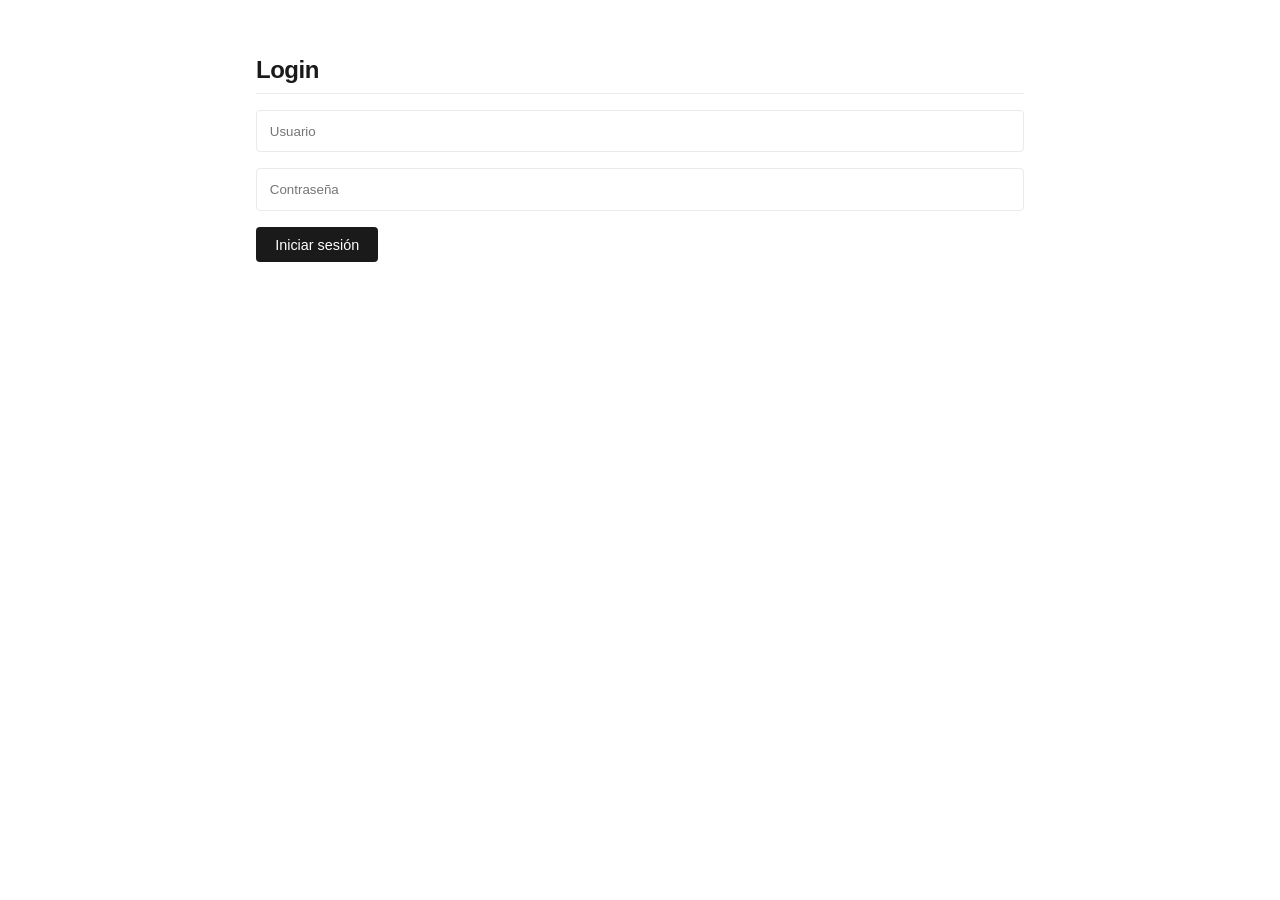
<file: index.html>
<!DOCTYPE html>
<html>
<head>
<meta charset="UTF-8">
<title>Login - Tienda PC</title>
<link rel="stylesheet" href="css/estilos.css">
</head>

<body>

<div class="login-container">
<h2>Login</h2>

<input type="text" id="usuario" placeholder="Usuario">
<input type="password" id="password" placeholder="Contraseña">

<button onclick="login()">Iniciar sesión</button>

<p id="error"></p>
</div>

<script src="models/usuarios.js"></script>
<script src="controllers/loginController.js"></script>
<script src="js/session.js"></script>
<script src="js/login.js"></script>
</body>
</html>
</file>
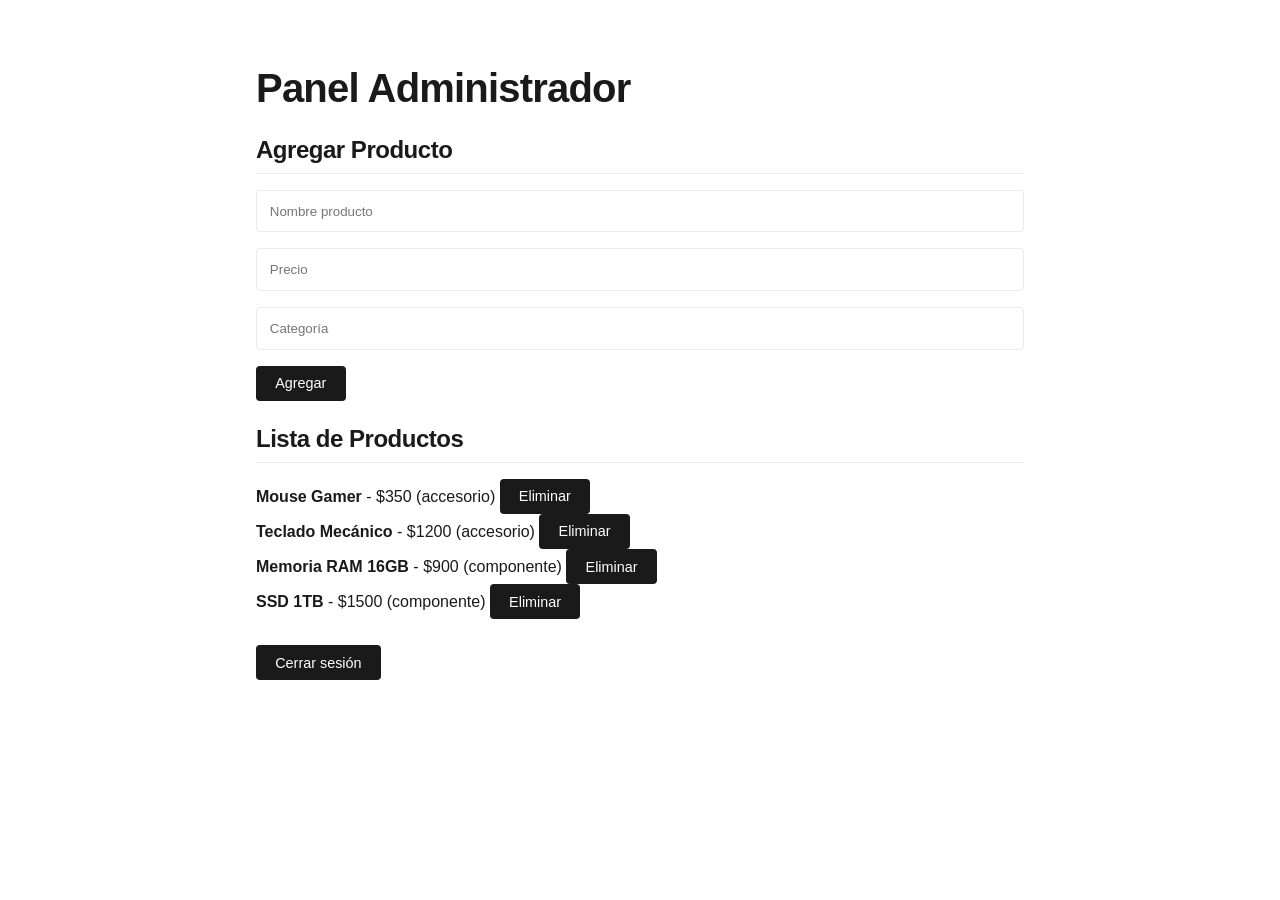
<file: views/admin.html>
<!DOCTYPE html>
<html>
<head>
<meta charset="UTF-8">
<title>Panel Administrador</title>
<link rel="stylesheet" href="../css/estilos.css">
</head>

<body onload="verificarSesion()">

<h1>Panel Administrador</h1>

<h2>Agregar Producto</h2>

<input type="text" id="nombre" placeholder="Nombre producto">
<input type="number" id="precio" placeholder="Precio">
<input type="text" id="categoria" placeholder="Categoría">

<button onclick="agregarProducto()">Agregar</button>

<h2>Lista de Productos</h2>

<div id="listaProductos"></div>

<br>
<button onclick="logout()">Cerrar sesión</button>

<script src="../models/productos.js"></script>
<script src="../controllers/productoController.js"></script>
<script src="../js/session.js"></script>

</body>
</html>
</file>
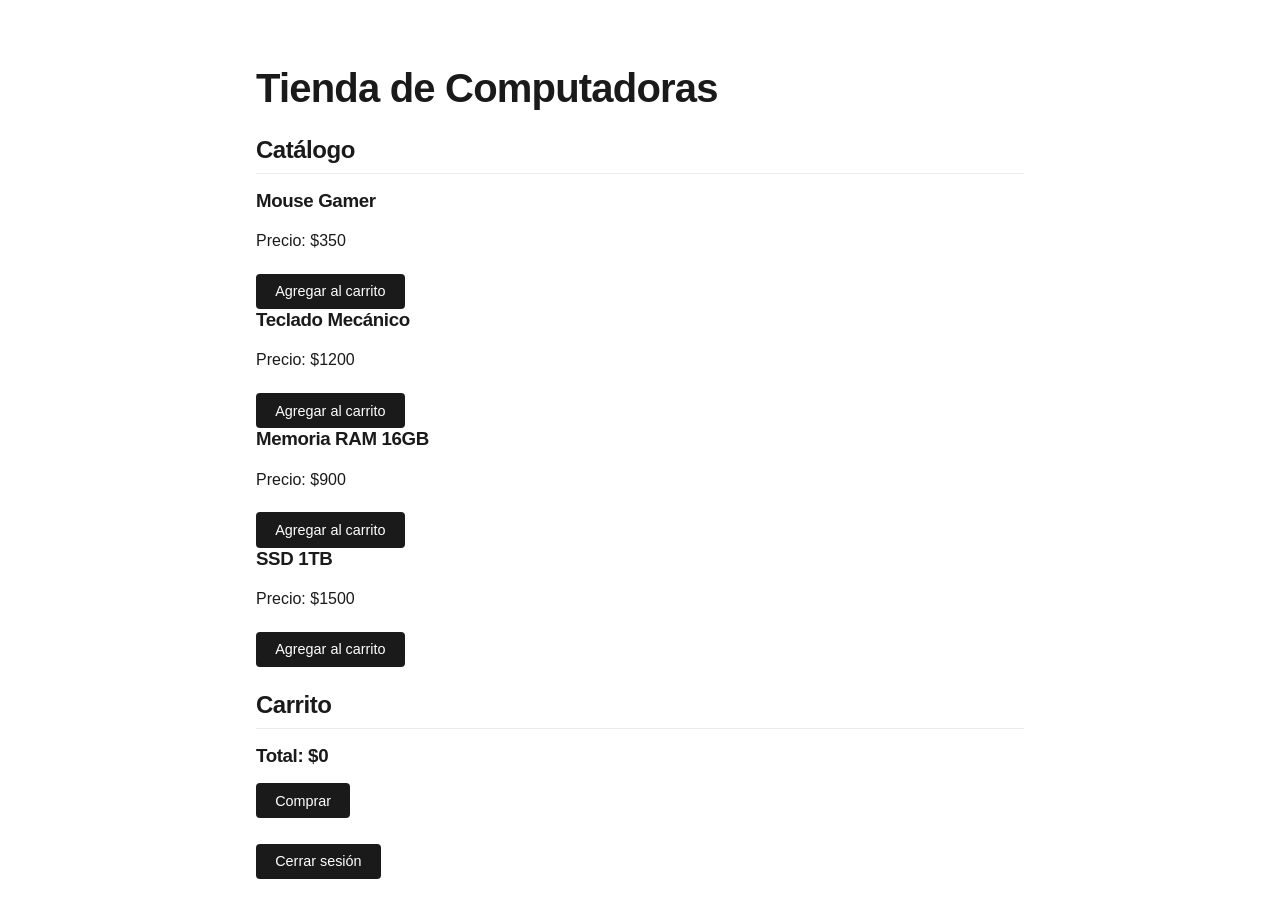
<file: views/cliente.html>
<!DOCTYPE html>
<html>
<head>
<meta charset="UTF-8">
<title>Tienda</title>
<link rel="stylesheet" href="../css/estilos.css">
</head>

<body onload="verificarSesion()">

<h1>Tienda de Computadoras</h1>

<h2>Catálogo</h2>

<div id="catalogo"></div>

<h2>Carrito</h2>

<div id="carrito"></div>

<h3>Total: $<span id="total">0</span></h3>

<button onclick="comprar()">Comprar</button>

<br><br>

<button onclick="logout()">Cerrar sesión</button>

<script src="../models/productos.js"></script>
<script src="../controllers/carritoController.js"></script>
<script src="../js/session.js"></script>

</body>
</html>
</file>
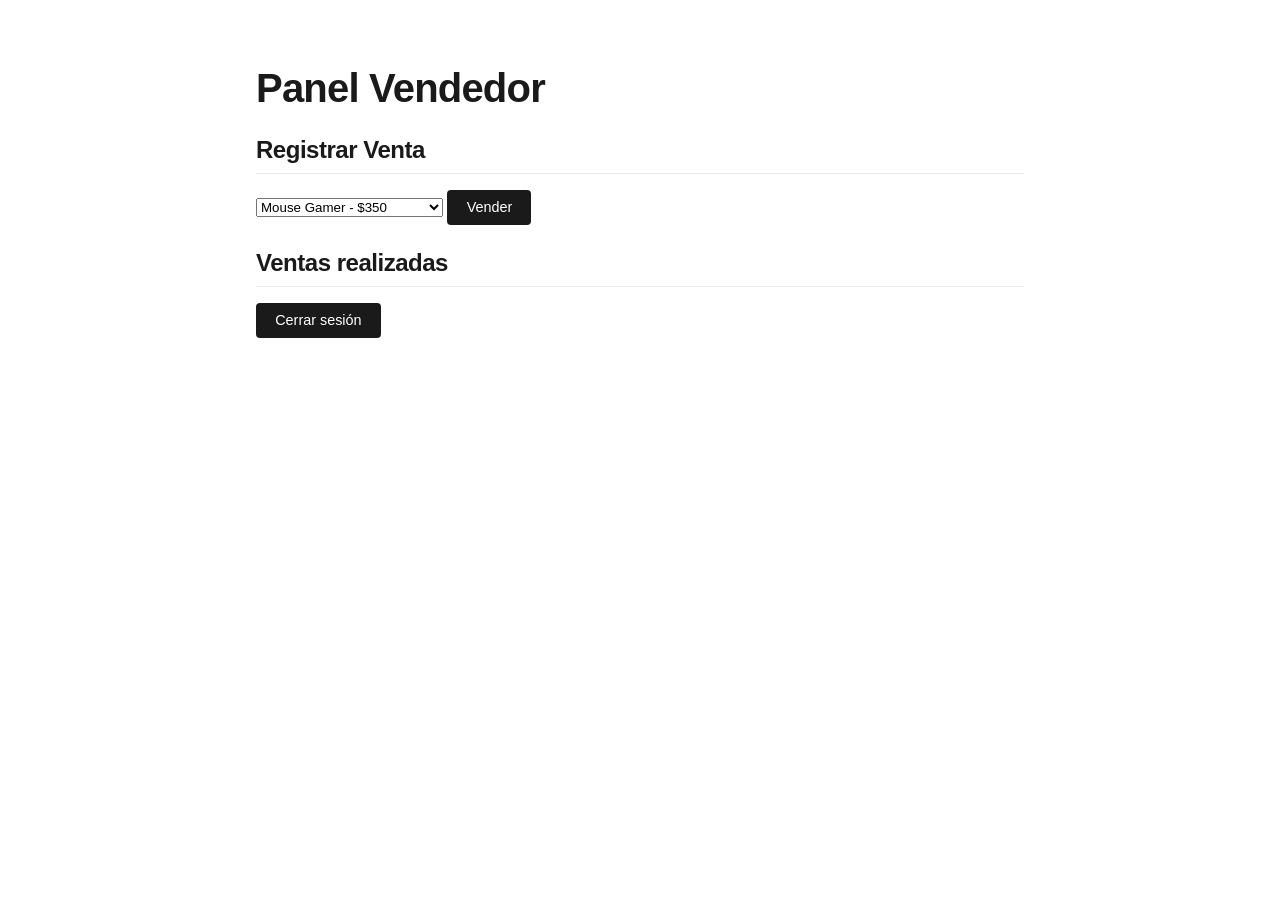
<file: views/vendedor.html>
<!DOCTYPE html>
<html>
<head>
<meta charset="UTF-8">
<title>Panel Vendedor</title>
<link rel="stylesheet" href="../css/estilos.css">
</head>

<body onload="verificarSesion()">

<h1>Panel Vendedor</h1>

<h2>Registrar Venta</h2>

<select id="productoSelect"></select>

<button onclick="registrarVenta()">Vender</button>

<h2>Ventas realizadas</h2>

<div id="ventas"></div>

<button onclick="logout()">Cerrar sesión</button>

<script src="../models/productos.js"></script>
<script src="../controllers/ventaController.js"></script>
<script src="../js/session.js"></script>

</body>
</html>
</file>
<file: css/estilos.css>
/* 1. Reset & Variables */
:root {
  --bg: #ffffff;
  --text: #1a1a1a;
  --accent: #0052ff; /* Azul corporativo moderno */
  --muted: #666666;
  --border: #eaeaea;
  --sans: 'Inter', -apple-system, BlinkMacSystemFont, "Segoe UI", Roboto, sans-serif;
}

* {
  box-sizing: border-box;
  margin: 0;
  padding: 0;
}

/* 2. Base Estructural */
body {
  font-family: var(--sans);
  line-height: 1.6;
  color: var(--text);
  background-color: var(--bg);
  padding: 2rem 1rem;
  max-width: 800px; /* Ancho empresarial legible */
  margin: 0 auto;
  text-rendering: optimizeLegibility;
  -webkit-font-smoothing: antialiased;
}

/* 3. Tipografía Minimalista */
h1, h2, h3 {
  font-weight: 600;
  letter-spacing: -0.02em;
  margin-bottom: 1rem;
  line-height: 1.2;
}

h1 { font-size: 2.5rem; margin-top: 2rem; }
h2 { font-size: 1.5rem; margin-top: 1.5rem; color: var(--text); border-bottom: 1px solid var(--border); padding-bottom: 0.5rem; }

p { margin-bottom: 1.25rem; }

a {
  color: var(--accent);
  text-decoration: none;
  transition: opacity 0.2s;
}

a:hover { opacity: 0.7; }

/* 4. Elementos de Interfaz */
button, .btn {
  background: var(--text);
  color: white;
  border: none;
  padding: 0.6rem 1.2rem;
  font-size: 0.9rem;
  font-weight: 500;
  cursor: pointer;
  border-radius: 4px;
  transition: transform 0.1s ease;
}

button:active { transform: scale(0.98); }

input, textarea {
  width: 100%;
  padding: 0.8rem;
  margin-bottom: 1rem;
  border: 1px solid var(--border);
  border-radius: 4px;
  font-family: inherit;
}

/* 5. Utilidades Responsivas */
img {
  max-width: 100%;
  height: auto;
  border-radius: 4px;
}

hr {
  border: 0;
  border-top: 1px solid var(--border);
  margin: 2rem 0;
}

@media (max-width: 600px) {
  body { padding: 1rem; }
  h1 { font-size: 1.8rem; }
}
</file>
